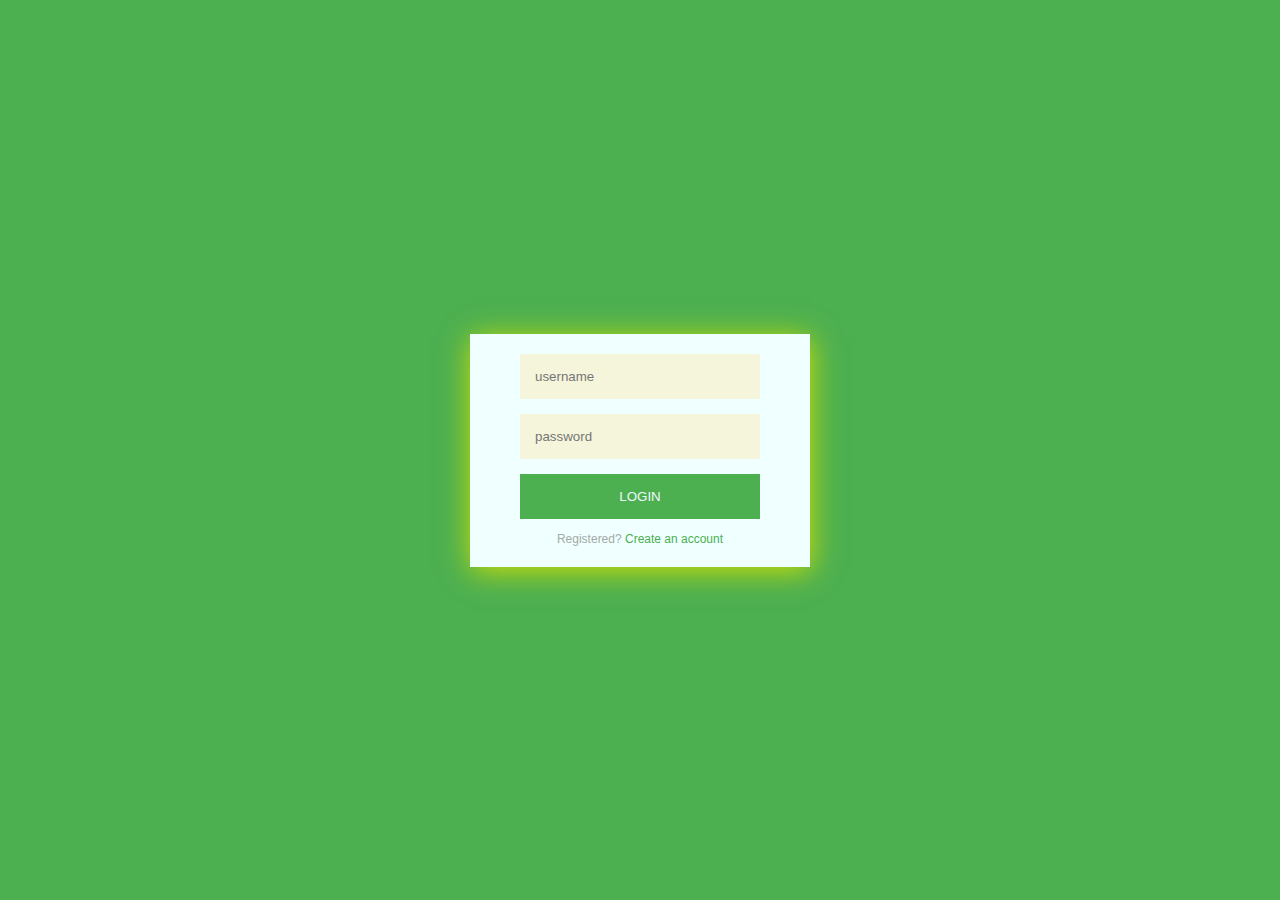
<file: index.html>
<!DOCTYPE html>
<html lang="en">

<head>
    <meta charset="UTF-8">
    <meta http-equiv="X-UA-Compatible" content="IE=edge">
    <meta name="viewport" content="width=device-width, initial-scale=1.0">
    <title>FORM</title>
    <link rel="stylesheet" href="style.css" />
</head>

<body>
    <div class="outer">
        <div class="middle">

            <div class="box">
                <form>
                    <input class="input" type="text" placeholder="username" name="name">
                    <input class="input" type="password" placeholder="password" name="pwd">
                    <button class="input_button">LOGIN</button><br>
                    <span>Registered? <a href="#">Create an account</a></span>
                </form>
            </div>
        </div>
    </div>
</body>

</html>
</file>
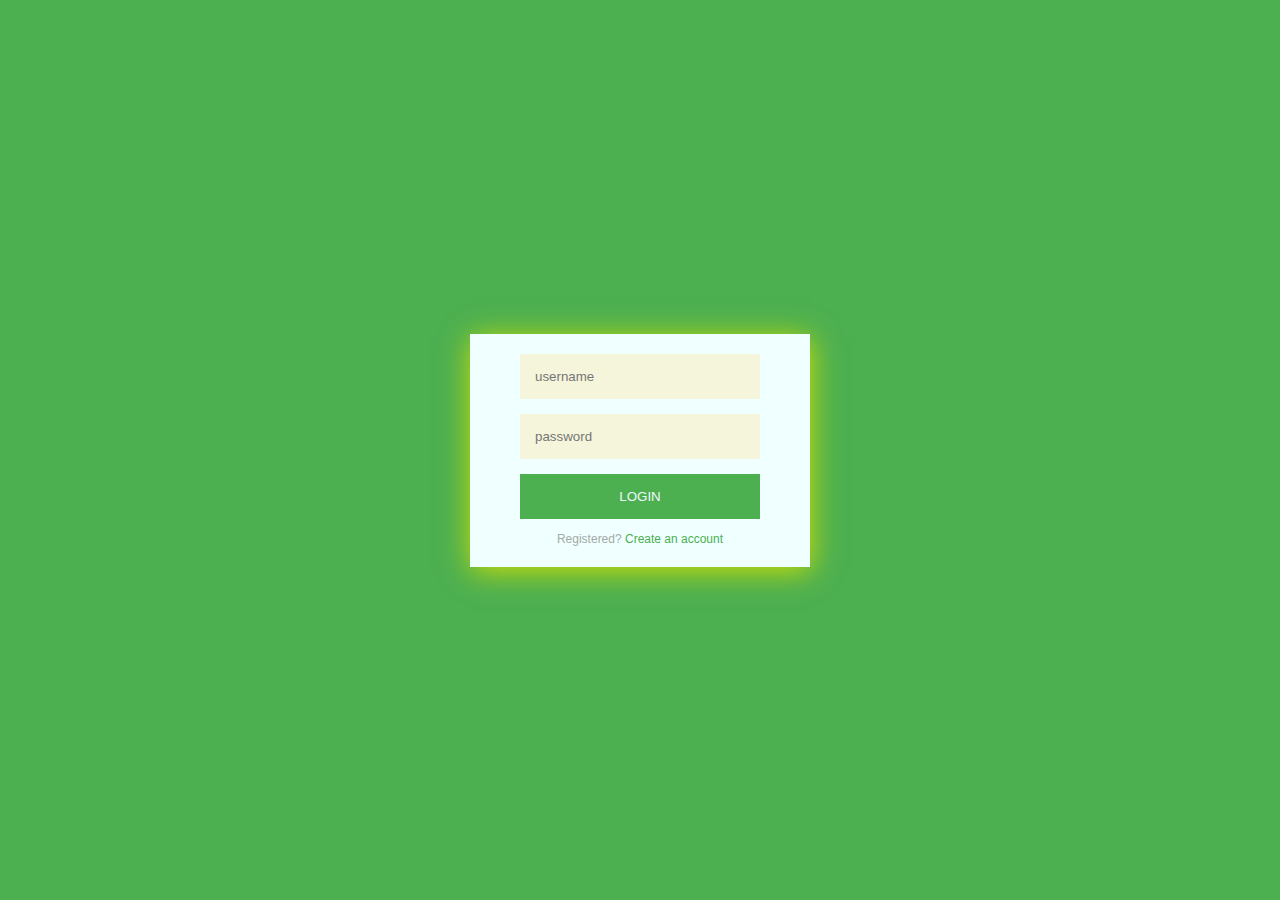
<file: FORM.html>
<!DOCTYPE html>
<html lang="en">

<head>
    <meta charset="UTF-8">
    <meta http-equiv="X-UA-Compatible" content="IE=edge">
    <meta name="viewport" content="width=device-width, initial-scale=1.0">
    <title>FORM</title>
    <link rel="stylesheet" href="c.css" />
</head>

<body>
    <div class="outer">
        <div class="middle">

            <div class="box">
                <form>
                    <input class="input" type="text" placeholder="username" name="name">
                    <input class="input" type="password" placeholder="password" name="pwd">
                    <button class="input_button">LOGIN</button><br>
                    <span>Registered? <a href="#">Create an account</a></span>
                </form>
            </div>
        </div>
    </div>
</body>

</html>
</file>
<file: style.css>
body{
    margin:0;
    display:block;
    background-color: #4caf50;

}
.box{
    box-shadow: 1px 4px 28px rgb(208, 223, 7);
    text-align: center;
    width: 300px;
    margin: auto;
    background-color: azure;    
    padding:20px;
}
form a{
    text-decoration: none;
    color:#4caf50;
}
form{
    display: inline;
    color:rgb(67, 68, 68)
    
}
.input{
    width:80%;
    
    padding: 15px;
    margin-bottom: 15px;
    background-color:beige;
    box-sizing: border-box;
    border:0ch;
}
.input_button{
    width: 80%;
    font-family: Arial, Helvetica, sans-serif;
    padding:15px;
    margin-bottom: 10px;
    border:0;
    background-color: #4caf50;
    color:aliceblue;
}
.outer{
    display:table;
    position:absolute;
    top:0;
    left: 0;
    height:100%;
    width:100%;
}
.middle{
    display:table-cell;
    vertical-align: middle;
}
span{
    font-family: Arial, Helvetica, sans-serif;
    color: #a4aaa4;
    font-size: 12px;
}
.input_button:hover{
    box-shadow: 1px 1px 10px rgb(56 177 66);
transition: 500ms;
}
</file>
<file: c.css>
body{
    margin:0;
    display:block;
    background-color: #4caf50;

}
.box{
    box-shadow: 1px 4px 28px rgb(208, 223, 7);
    text-align: center;
    width: 300px;
    margin: auto;
    background-color: azure;    
    padding:20px;
}
form a{
    text-decoration: none;
    color:#4caf50;
}
form{
    display: inline;
    color:rgb(67, 68, 68)
    
}
.input{
    width:80%;
    
    padding: 15px;
    margin-bottom: 15px;
    background-color:beige;
    box-sizing: border-box;
    border:0ch;
}
.input_button{
    width: 80%;
    font-family: Arial, Helvetica, sans-serif;
    padding:15px;
    margin-bottom: 10px;
    border:0;
    background-color: #4caf50;
    color:aliceblue;
}
.outer{
    display:table;
    position:absolute;
    top:0;
    left: 0;
    height:100%;
    width:100%;
}
.middle{
    display:table-cell;
    vertical-align: middle;
}
span{
    font-family: Arial, Helvetica, sans-serif;
    color: #a4aaa4;
    font-size: 12px;
}
.input_button:hover{
    box-shadow: 1px 1px 10px rgb(56 177 66);
transition: 500ms;
}
</file>
